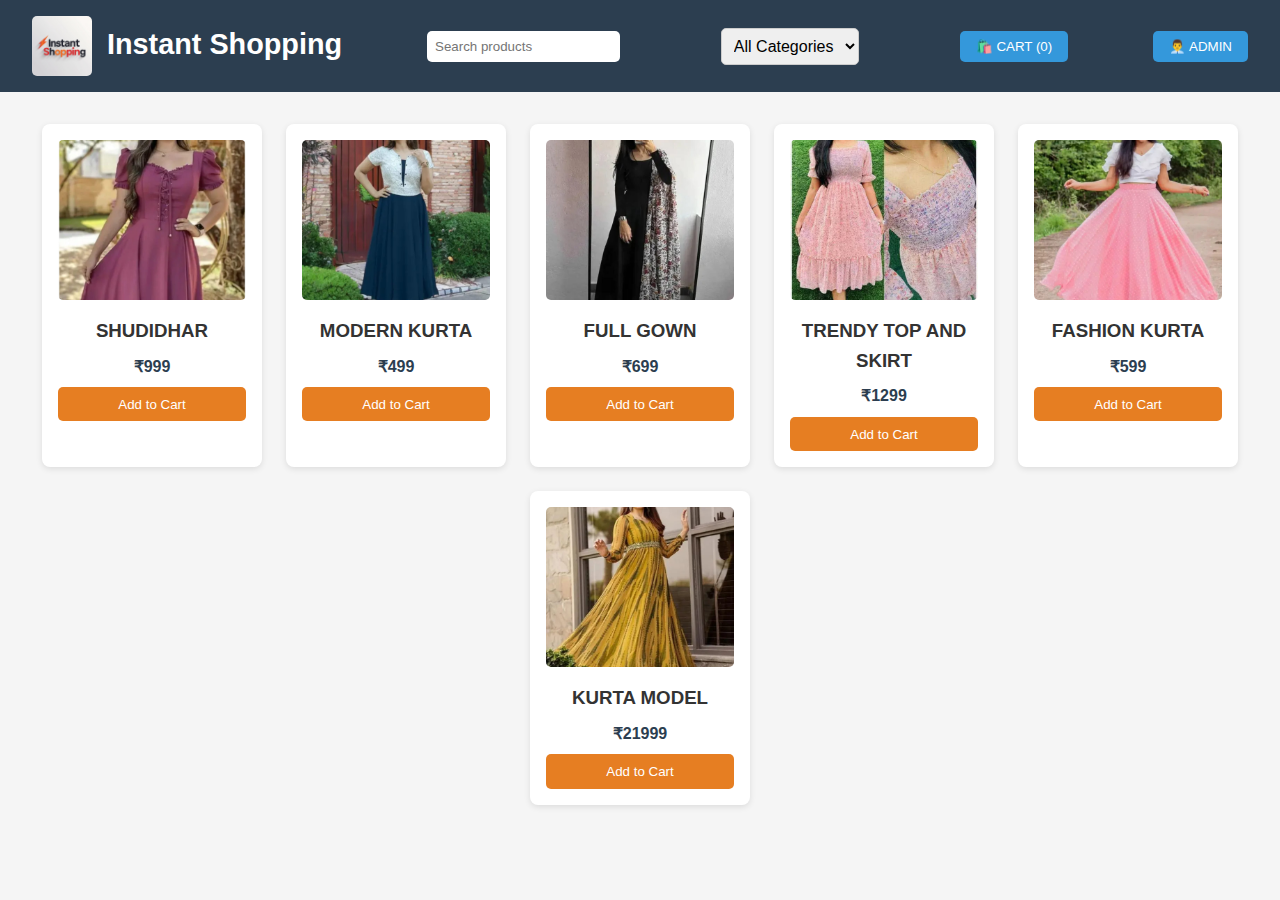
<file: INDEX.HTML>
<!DOCTYPE html>
<html lang="en">
<head>
  <meta charset="UTF-8" />
  <meta name="viewport" content="width=device-width, initial-scale=1.0"/>
  <title>Instant Shopping</title>
  <link rel="stylesheet" href="style.css" />
</head>
<body>
  <header>
    <h1>
      <img src="logo.png" class="logo">
       Instant Shopping
      </h1>
    <input type="text" id="search" placeholder="Search products">
    <select id="category-filter">
    <option value="All">All Categories</option>
    <option value="Kurtas">Kurtas</option>
    <option value="Gowns">Gowns</option>
    <option value="Tops & Skirts">Tops & Skirts</option>
  </select>
    <button onclick="showCart()">🛍️ CART (<span id="cart-count">0</span>)</button>
    <button onclick="location.href='login.html'">👨‍💼 ADMIN</button>
  </header>

  <main id="product-list"></main>

  <!-- Cart Modal -->
  <div id="cart-modal" class="modal hidden">
    <div class="modal-content">
      <span class="close" onclick="closeCart()">&times;</span>
      <h2>Your Cart</h2>
      <ul id="cart-items"></ul>
        <div id="cart-total" style="text-align:right; font-weight:bold; margin-top:10px;">
  Total: ₹<span id="total-price">0.00</span>
</div>
      <button onclick="openCheckout()">Checkout</button>
    </div>
  </div>

  <!-- Checkout Modal -->
  <div id="checkout-modal" class="modal hidden">
    <div class="modal-content">
      <span class="close" onclick="closeCheckout()">&times;</span>
      <h2>Order Details</h2>
      <form id="order-form">
        <input type="text" id="name" placeholder="Name" required>
        <input type="text" id="phone" placeholder="Phone Number" required>
        <input type="text" id="door" placeholder="Door No." required>
        <input type="text" id="street" placeholder="Street Name" required>
        <input type="text" id="pincode" placeholder="Pincode" required onblur="autoFillCityState()">
        <input type="text" id="city" placeholder="City" required>
        <input type="text" id="state" placeholder="State" required>
        <button type="submit">Place Order</button>
      </form>
    </div>
  </div>

  <!-- Success Message -->
  <div id="success-modal" class="modal hidden">
    <div class="modal-content">
      <span class="close" onclick="closeSuccess()">&times;</span>
      <h2>✅ Order Placed Successfully!</h2>
      <p id="success-msg"></p>
    </div>
  </div>

  <script src="JAVASCRIPT.JS"></script>
</body>
</html>
</file>
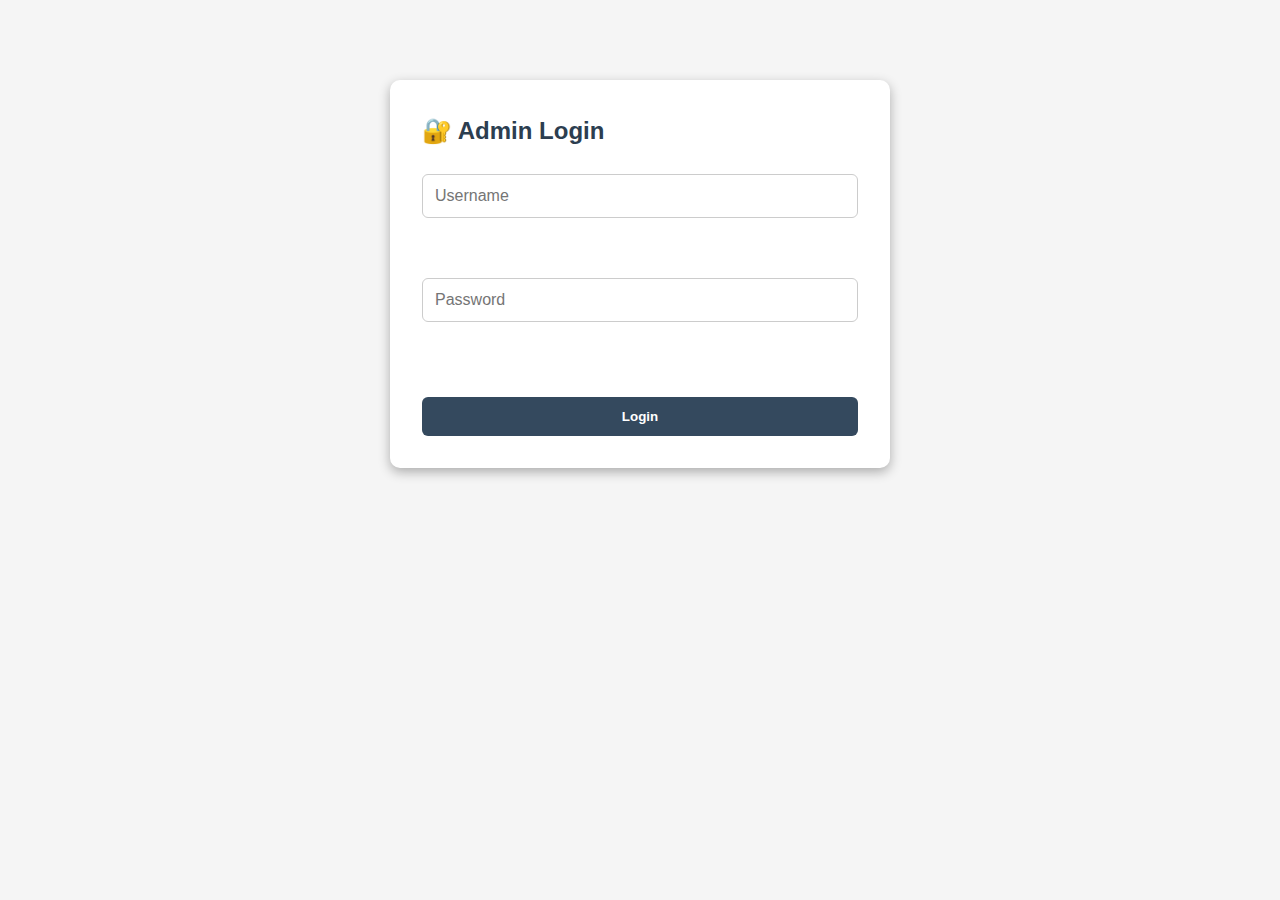
<file: ADMIN.HTML>
<!DOCTYPE html>
<html>
<head>
  <title>Admin Panel</title>
  <link rel="stylesheet" href="style.css">
</head>
<body>
  <script>
    if (localStorage.getItem("isAdminLoggedIn") !== "true") {
      window.location.href = "login.html";
    }
  </script>
<h1 style="text-align:center; margin-top: 20px;">📋 Orders List</h1>

  <div class="order-section">
  <h2>🕗 Pending</h2>
  <ul id="pending-orders"></ul>
</div>

<div class="order-section">
  <h2>🔄 On Process</h2>
  <ul id="process-orders"></ul>
</div>

<div class="order-section">
  <h2>✅ Completed</h2>
  <ul id="completed-orders"></ul>
</div>

  <script>
    let orders = JSON.parse(localStorage.getItem("orders") || "[]");

    const pendingList = document.getElementById("pending-orders");
    const processList = document.getElementById("process-orders");
    const completedList = document.getElementById("completed-orders");

    function renderOrders() {
      // Clear all sections
      pendingList.innerHTML = processList.innerHTML = completedList.innerHTML = "";

      if (orders.length === 0) {
        pendingList.innerHTML = "<li>No orders yet.</li>";
        return;
      }

      orders.forEach((o, index) => {
        const li = document.createElement("li");
        li.innerHTML = `
          <b>${o.name}</b> - <i>${o.items}</i><br>
          ${o.door}, ${o.street}, ${o.city}, ${o.state} - ${o.pincode}<br>
          📞 ${o.phone}<br>
          <label>Status: </label>
          <select onchange="updateStatus(${index}, this.value)">
            <option value="Pending" ${o.status === "Pending" ? "selected" : ""}>Pending</option>
            <option value="On Process" ${o.status === "On Process" ? "selected" : ""}>On Process</option>
            <option value="Completed" ${o.status === "Completed" ? "selected" : ""}>Completed</option>
          </select>
          <hr>
        `;

        if (o.status === "Pending") pendingList.appendChild(li);
        else if (o.status === "On Process") processList.appendChild(li);
        else if (o.status === "Completed") completedList.appendChild(li);
      });
    }

    function updateStatus(index, newStatus) {
      orders[index].status = newStatus;
      localStorage.setItem("orders", JSON.stringify(orders));
      renderOrders();
    }

    function logout() {
      localStorage.removeItem("isAdminLoggedIn");
      window.location.href = "login.html";
    }

    renderOrders();
  </script>
</body>
</html>
</file>
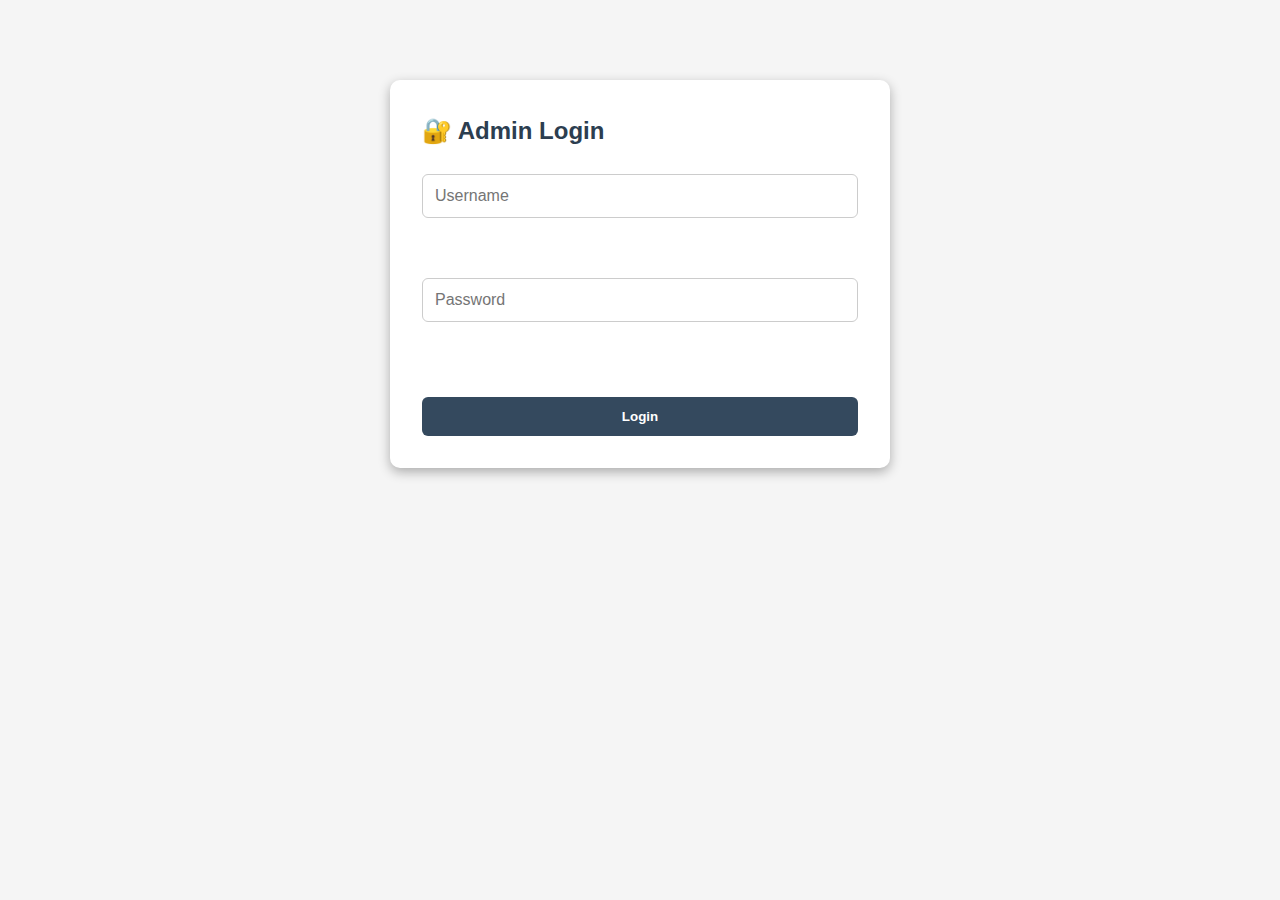
<file: LOGIN.HTML>
<!DOCTYPE html>
<html>
<head>
  <title>Admin Login</title>
  <link rel="stylesheet" href="style.css">
</head>
<body>
  <div class="modal-content" style="margin: 5rem auto;">
    <h2>🔐 Admin Login</h2>
    <form id="login-form">
      <input type="text" id="username" placeholder="Username" required><br><br>
      <input type="password" id="password" placeholder="Password" required><br><br>
      <button type="submit">Login</button>
    </form>
    <p id="error-msg" style="color: red;"></p>
  </div>

  <script>
    document.getElementById("login-form").addEventListener("submit", function(e) {
      e.preventDefault();
      const user = document.getElementById("username").value;
      const pass = document.getElementById("password").value;

      const ADMIN_USER = "vijaysandy";
      const ADMIN_PASS = "vijay007";

      if (user === ADMIN_USER && pass === ADMIN_PASS) {
        localStorage.setItem("isAdminLoggedIn", "true");
        window.location.href = "admin.html";
      } else {
        document.getElementById("error-msg").innerText = "❌ Invalid credentials";
      }
    });
  </script>
</body>
</html>
</file>
<file: style.css>
/* Base Reset & Typography */
* {
  box-sizing: border-box;
  margin: 0;
  padding: 0;
}
body {
  font-family: 'Segoe UI', Tahoma, Geneva, Verdana, sans-serif;
  background-color: #f5f5f5;
  color: #333;
  line-height: 1.6;
}

/* Header */
header {
  background-color: #2c3e50;
  color: white;
  padding: 1rem 2rem;
  display: flex;
  justify-content: space-between;
  align-items: center;
  flex-wrap: wrap;
}
header h1 {
  font-size: 1.8rem;
}
header input[type="text"] {
  padding: 0.5rem;
  border: none;
  border-radius: 5px;
  margin-right: 1rem;
}
header button {
  padding: 0.5rem 1rem;
  background-color: #3498db;
  color: white;
  border: none;
  border-radius: 5px;
  cursor: pointer;
}
header button:hover {
  background-color: #2980b9;
}

/* Main Products Grid */
main {
  display: flex;
  flex-wrap: wrap;
  gap: 1.5rem;
  padding: 2rem;
  justify-content: center;
}
.product {
  background: white;
  border-radius: 8px;
  padding: 1rem;
  width: 220px;
  text-align: center;
  box-shadow: 0 2px 6px rgba(0,0,0,0.1);
  transition: transform 0.2s;
}
.product:hover {
  transform: translateY(-5px);
}
.product img {
  width: 100%;
  height: 160px;
  object-fit: cover;
  border-radius: 5px;
}
.product h3 {
  margin: 0.5rem 0;
}
.product p {
  font-weight: bold;
  color: #2c3e50;
}
.product button {
  margin-top: 0.5rem;
  background-color: #e67e22;
  color: white;
  padding: 0.6rem;
  width: 100%;
  border: none;
  border-radius: 5px;
  cursor: pointer;
}
.product button:hover {
  background-color: #d35400;
}

/* Modals - Cart, Checkout, Login */
.modal {
  position: fixed;
  top: 0;
  left: 0;
  right: 0;
  bottom: 0;
  background: rgba(0,0,0,0.6);
  display: flex;
  justify-content: center;
  align-items: center;
  z-index: 999;
}
.modal-content {
  background: white;
  border-radius: 10px;
  padding: 2rem;
  width: 90%;
  max-width: 500px;
  box-shadow: 0 4px 12px rgba(0,0,0,0.3);
  position: relative;
  animation: fadeIn 0.3s ease-in-out;
}
@keyframes fadeIn {
  from { opacity: 0; transform: scale(0.95); }
  to { opacity: 1; transform: scale(1); }
}
.modal-content h2 {
  margin-bottom: 1rem;
  color: #2c3e50;
}
.modal-content input,
.modal-content textarea {
  width: 100%;
  padding: 0.75rem;
  margin-top: 0.5rem;
  border: 1px solid #ccc;
  border-radius: 6px;
  font-size: 1rem;
}
.modal-content button {
  margin-top: 1rem;
  background-color: #27ae60;
  color: white;
  padding: 0.75rem;
  width: 100%;
  border: none;
  border-radius: 6px;
  cursor: pointer;
  font-weight: bold;
}
.modal-content button:hover {
  background-color: #1e8449;
}
.modal-content .close {
  position: absolute;
  top: 10px;
  right: 15px;
  font-size: 22px;
  color: #999;
  cursor: pointer;
}
.modal-content .close:hover {
  color: #e74c3c;
}

/* Cart Items List */
#cart-items li {
  list-style-type: style;;
  margin: 10px 0;
  display: flex;
  align-items: center;
  gap: 10px;
}
#cart-items img {
  width: 50px;
  height: 50px;
  border-radius: 5px;
  object-fit: cover;
}
.cart-total-section {
  padding: 10px;
  font-size: 1.2rem;
  text-align: right;
  background-color: #f1f1f1;
  border-top: 1px solid #ddd;
  border-radius: 0 0 8px 8px;
  font-weight: bold;
  color: #2c3e50;
}


/* Admin Login */
#login-form {
  display: flex;
  flex-direction: column;
}
#login-form label {
  font-weight: bold;
  margin-top: 1rem;
}
#login-form input {
  margin-top: 0.5rem;
}
#login-form button {
  margin-top: 1.5rem;
  background-color: #34495e;
}
#login-form button:hover {
  background-color: #2c3e50;
}

/* Order History */
#order-history {
  list-style: none;
  padding: 2rem;
  max-width: 800px;
  margin: auto;
}
#order-history li {
  background: white;
  border-left: 5px solid #3498db;
  padding: 1rem;
  margin-bottom: 1rem;
  border-radius: 6px;
  box-shadow: 0 2px 6px rgba(0,0,0,0.05);
}
#order-history li h4 {
  margin-bottom: 0.5rem;
  color: #2c3e50;
}
#order-history hr {
  margin-top: 1rem;
  border: none;
  border-top: 1px dashed #ccc;
}

/* Utility */
.hidden {
  display: none;
}
#category-filter {
  padding: 0.5rem;
  border: 1px solid #ccc;
  border-radius: 5px;
  font-size: 1rem;
  margin-right: 1rem;
}
/* Admin Section Boxes */
.order-section {
  background-color: #ffffff;
  border: 2px solid #3498db;
  border-radius: 10px;
  margin: 2rem auto;
  padding: 1.5rem;
  max-width: 900px;
  box-shadow: 0 4px 12px rgba(0, 0, 0, 0.05);
}

.order-section h2 {
  margin-bottom: 1rem;
  color: #2c3e50;
  text-align: center;
  border-bottom: 2px dashed #ccc;
  padding-bottom: 0.5rem;
}

/* Logo Styling */
.logo {
  height: 60px;
  width: auto;
  vertical-align: middle;
  margin-right: 7px;
  border-radius: 5px;
}
</file>
